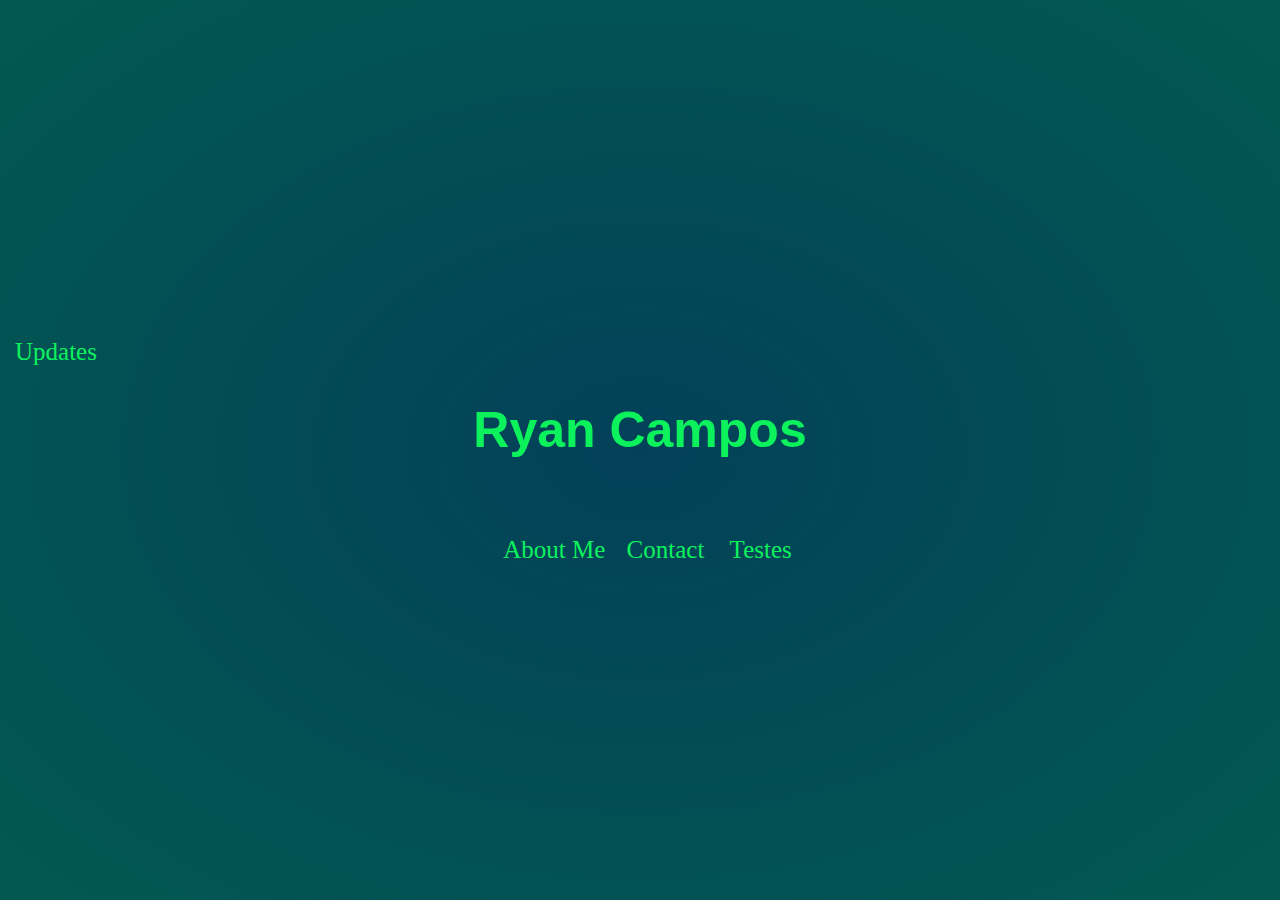
<file: index.html>
<!DOCTYPE html>
<html lang="pt-br">
<head>
  <meta charset="UTF-8">
  <meta http-equiv="X-UA-Compatible" content="IE=edge">
  <meta name="viewport" content="width=device-width, initial-scale=1.0">
  <title>ProjetoAlfa4</title>
  <link rel="stylesheet" href="css/main.css">
  <link rel="shortcut icon" href="favicon.jfif" type="image/x-icon">
</head>
<header><a href="updates.html">Updatesㅤ</a></header>
<body>
    

    <h1><strong>Ryan Campos</strong></h1>
    
    <div>
    <a href="aboutme.html">About Meㅤ </a>
    <a href="contact.html">Contact ㅤ</a>
    <a href="tests.html">Testesㅤ</a>
    </div>
    
</body>
</html>
</file>
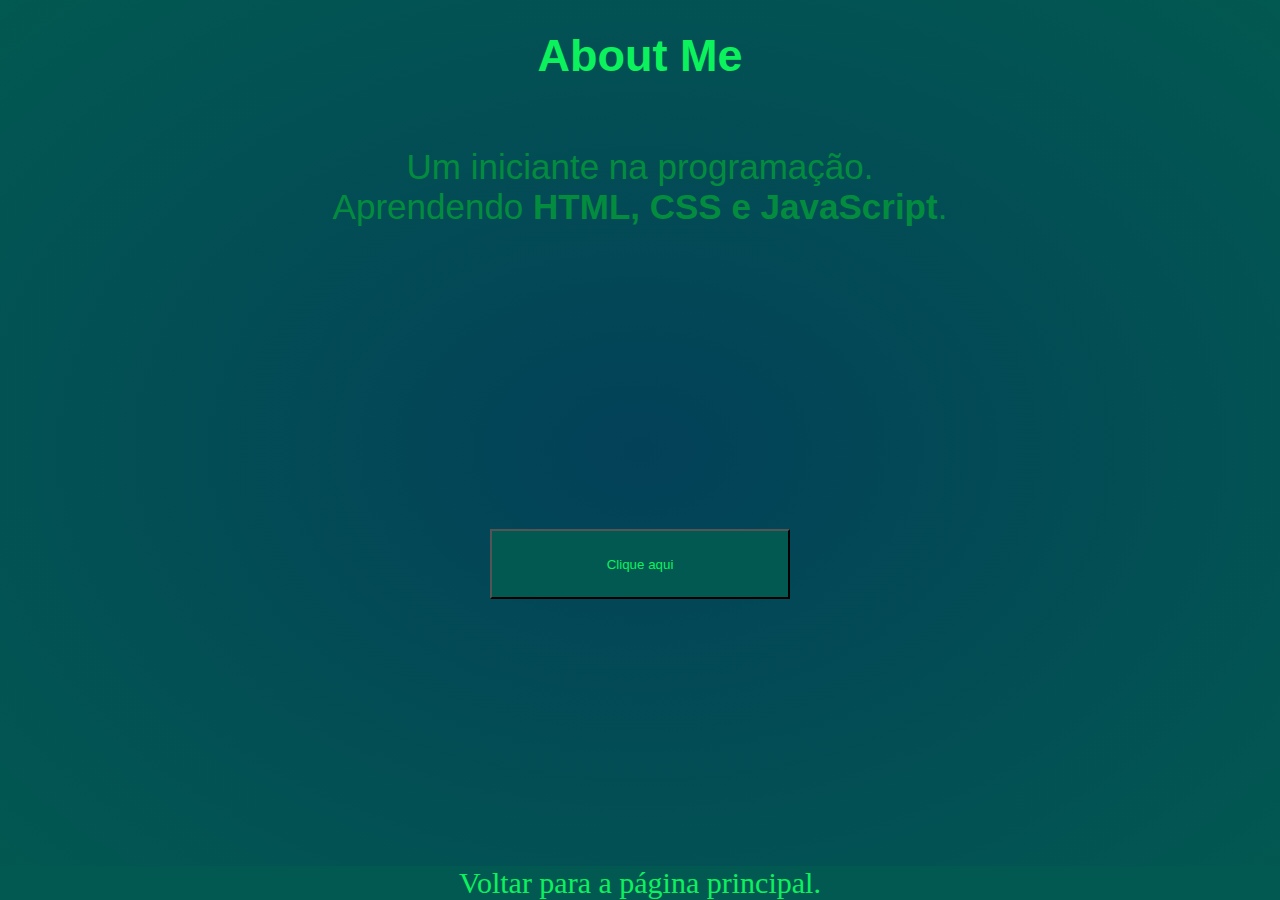
<file: aboutme.html>
<!DOCTYPE html>
<html lang="en">
<head>
    <meta charset="UTF-8">
    <meta http-equiv="X-UA-Compatible" content="IE=edge">
    <meta name="viewport" content="width=device-width, initial-scale=1.0">
    <title>About Me</title>
    <link rel="shortcut icon" href="favicon.jfif" type="image/x-icon">
    <link rel="stylesheet" href="css/about.css">
    <script src="js/about.js"></script>
</head>
<body id="body">
    <h1 id="h1text">About Me</h1>
    <p id="ptext">Um iniciante na programação.<br>Aprendendo<strong> HTML, CSS e JavaScript</strong>.
       
    </p>

    <input type="button" value="Clique aqui" onclick="clicou()" id="botao">
    
    <a href="index.html" id="back">Voltar para a página principal.</a>
</body>
</html>
</file>
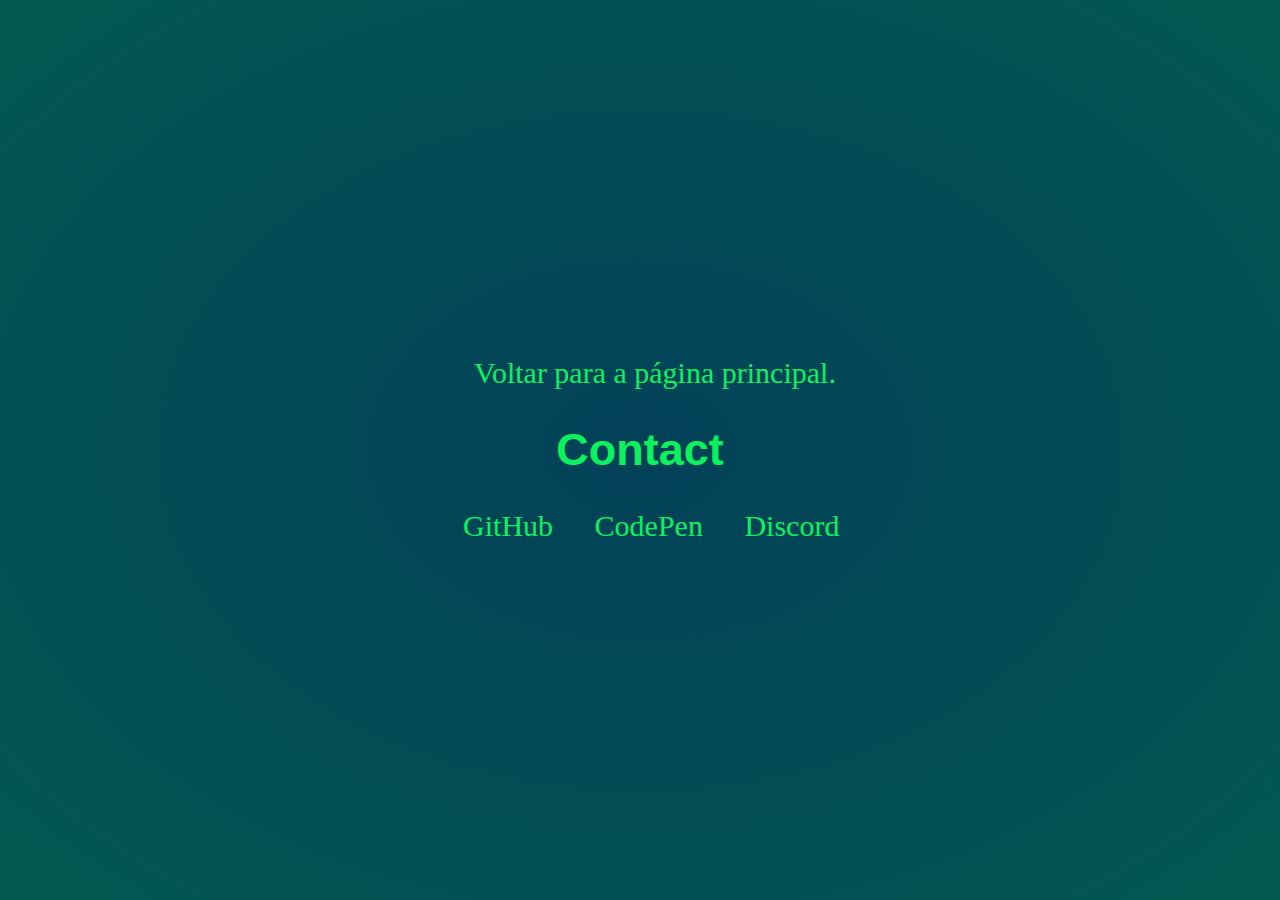
<file: contact.html>
<!DOCTYPE html>
<html lang="pt-br">
<head>
    <meta charset="UTF-8">
    <meta http-equiv="X-UA-Compatible" content="IE=edge">
    <meta name="viewport" content="width=device-width, initial-scale=1.0">
    <title>Contact</title>
    <link rel="stylesheet" href="css/contact.css">
    <link rel="stylesheet" href="css/var.css"
</head>
<div id="goback">
    <a href="index.html" >Voltar para a página principal.ㅤ</a>
    </div>
<body>
    <h1>Contact</h1>
    <div>
    <a href="https://github.com/htxe" target="_blank">GitHub ㅤ</a>
    <a href="https://codepen.io/htxe" target="_blank">CodePen ㅤ</a>
    <a href="https://discord.gg/PMvP82ZhwV" target="_blank">Discord ㅤ</a>



</div>


</body>

    
</html>
</file>
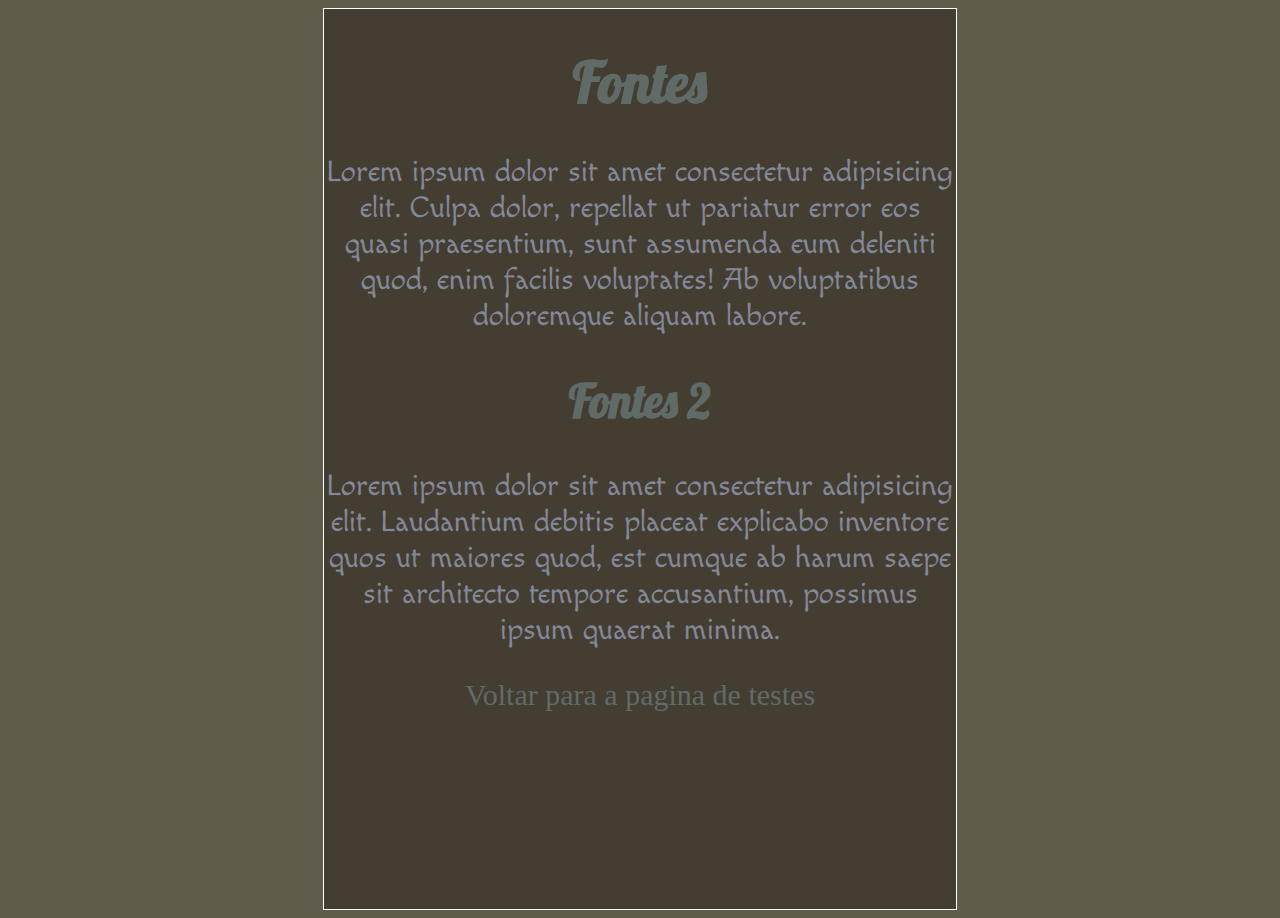
<file: fonts.html>
<!DOCTYPE html>
<html lang="pt-br">
<head>
    <meta charset="UTF-8">
    <meta http-equiv="X-UA-Compatible" content="IE=edge">
    <meta name="viewport" content="width=device-width, initial-scale=1.0">
    <title>Teste de Fontes</title>
    <link rel="stylesheet" href="css/fonts.css">
</head>
<body>
    <div id="container">
    <h1>Fontes</h1>
    <p>Lorem ipsum dolor sit amet consectetur adipisicing elit. Culpa dolor, repellat ut pariatur error eos quasi praesentium, sunt assumenda eum deleniti quod, enim facilis voluptates! Ab voluptatibus doloremque aliquam labore.</p>

    <h2>Fontes 2</h2>
    <p>Lorem ipsum dolor sit amet consectetur adipisicing elit. Laudantium debitis placeat explicabo inventore quos ut maiores quod, est cumque ab harum saepe sit architecto tempore accusantium, possimus ipsum quaerat minima.</p>
    <a href="tests.html">Voltar para a pagina de testes</a>
</div>

</body>
</html>
</file>
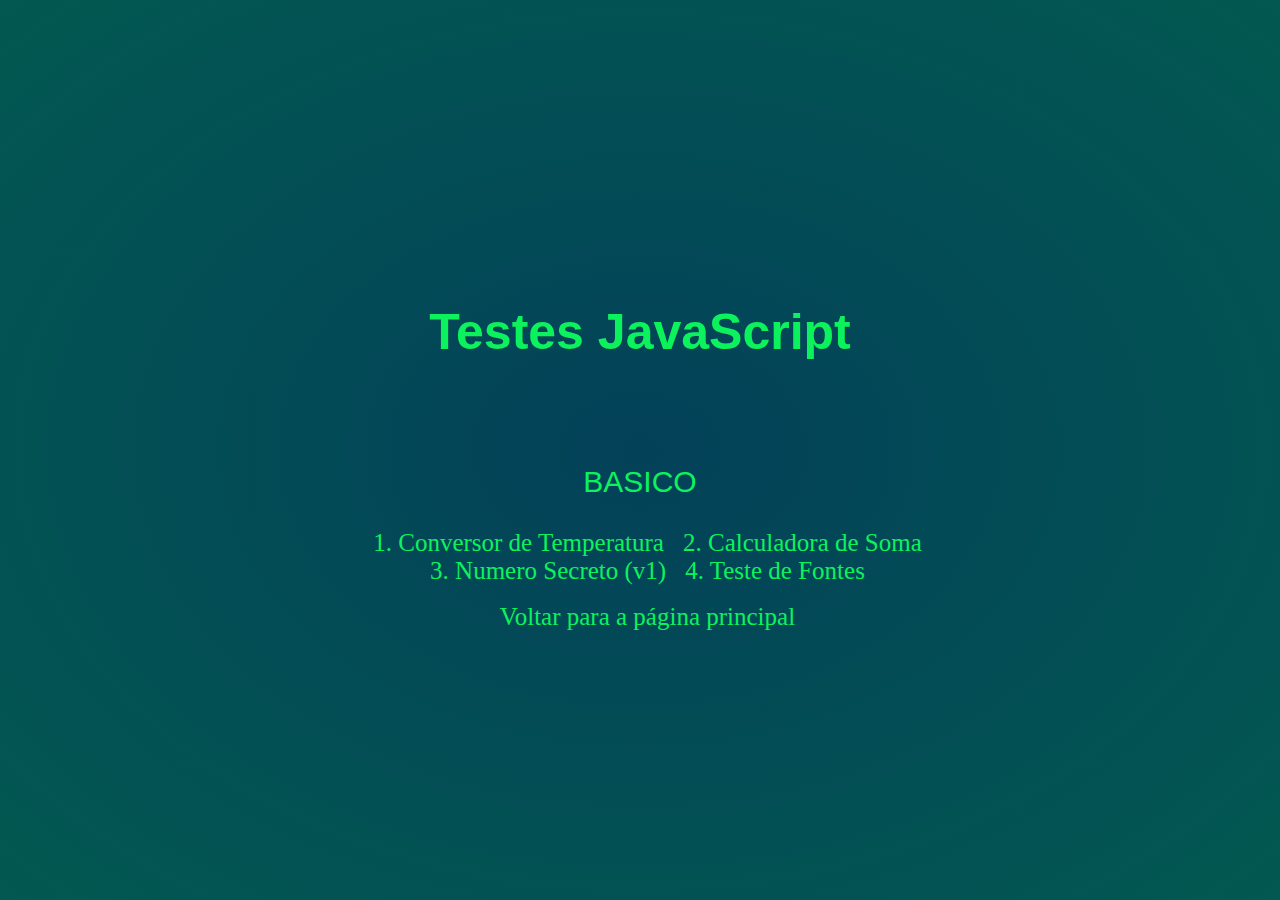
<file: tests.html>
<!DOCTYPE html>
<html lang="en">
<head>
    <meta charset="UTF-8">
    <meta http-equiv="X-UA-Compatible" content="IE=edge">
    <meta name="viewport" content="width=device-width, initial-scale=1.0">
    <title>Testes</title>
    <link rel="stylesheet" href="css/testes.css">
</head>
<body>
    <h1>Testes <strong>JavaScript</strong></h1>
    <section>
        <P>BASICO</P>
    <a href="https://htxe.github.io/Conversor-C-F/" target="_blank">1. Conversor de Temperatura</a>
        <a href="https://htxe.github.io/Calculadora-de-Soma/" target="_blank">2. Calculadora de Soma</a><br>
            <a href="https://htxe.github.io/Numero-Secreto-V1/" target="_blank">3. Numero Secreto (v1)</a>
                <a href="fonts.html">4. Teste de Fontes</a>
</section>
<div>
    <BR>
    
    <a href="index.html" id="back">Voltar para a página principal</a>
</div>
</body>
</html>
</file>
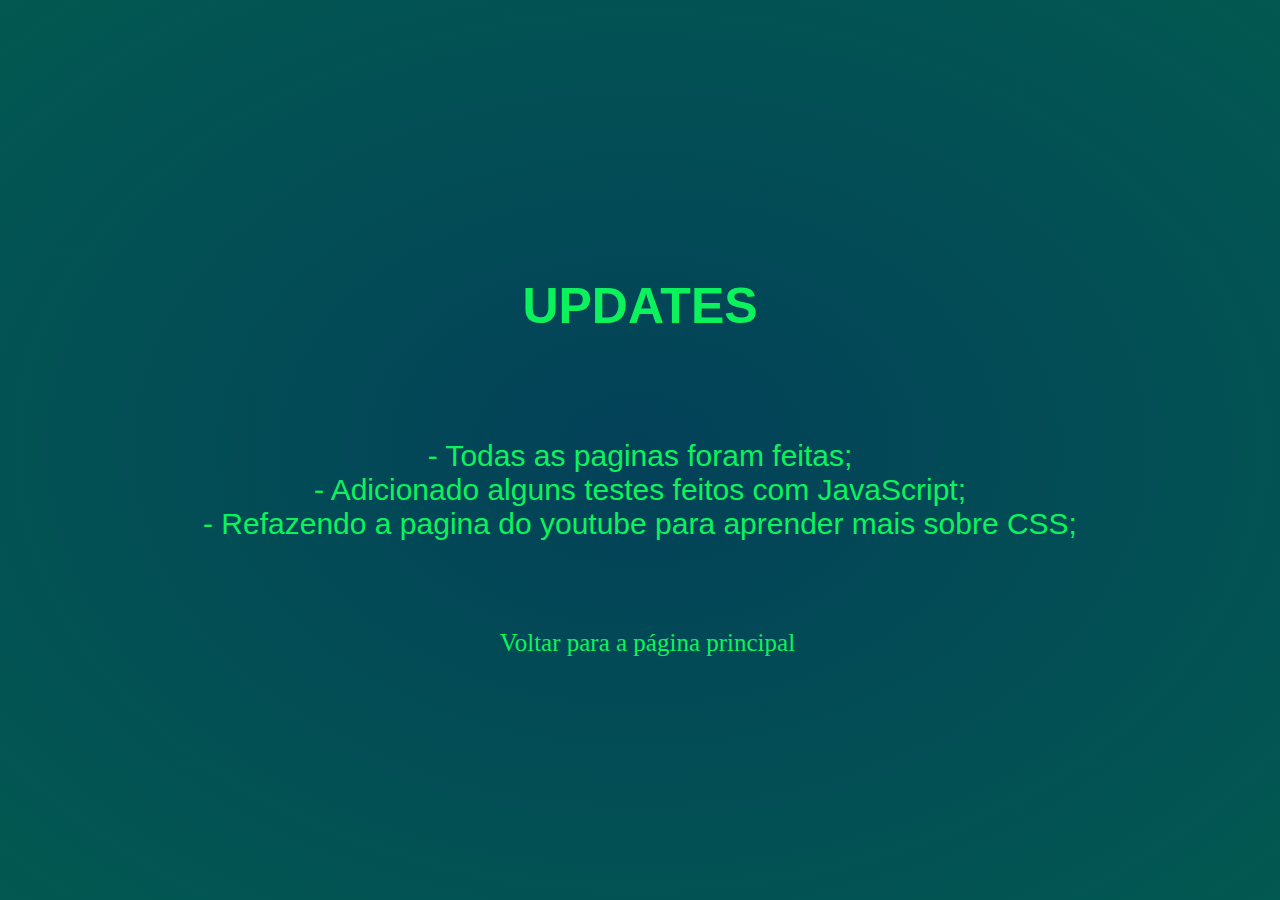
<file: updates.html>
<!DOCTYPE html>
<html lang="en">
<head>
    <meta charset="UTF-8">
    <meta http-equiv="X-UA-Compatible" content="IE=edge">
    <meta name="viewport" content="width=device-width, initial-scale=1.0">
    <title>Updates</title>
    <link rel="stylesheet" href="css/main.css">
</head>
<body>
    <H1>UPDATES</H1>
    <p>- Todas as paginas foram feitas;<br>
        - Adicionado alguns testes feitos com JavaScript;<br>
        - Refazendo a pagina do youtube para aprender mais sobre CSS;
    </p>
    <div>
        <BR>
        
        <a href="index.html" id="back">Voltar para a página principal</a>
    </div>
</body>
</html>
</file>
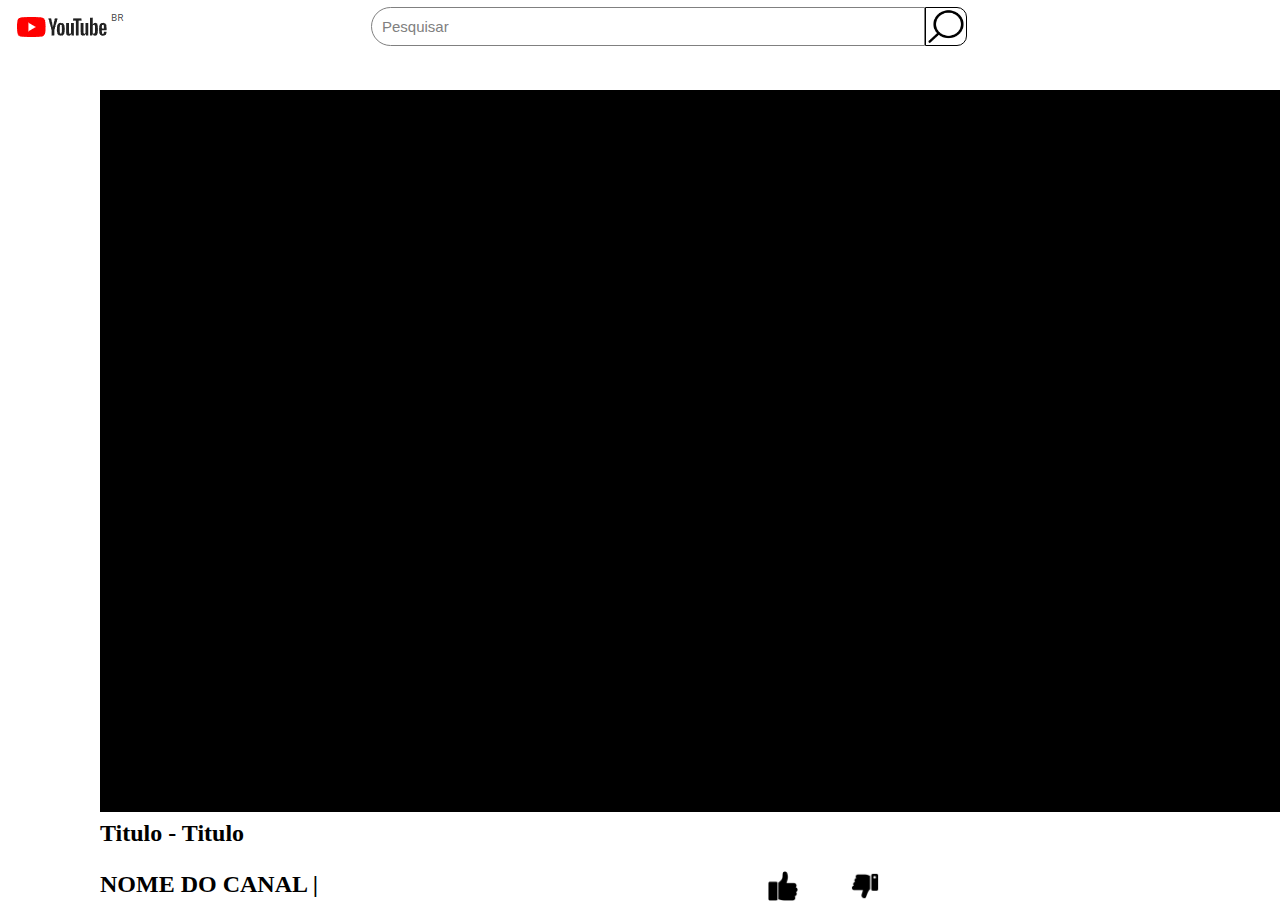
<file: youtube.html>
<!DOCTYPE html>
<html lang="pt-br">
<head>
    <meta charset="UTF-8">
    <meta http-equiv="X-UA-Compatible" content="IE=edge">
    <meta name="viewport" content="width=device-width, initial-scale=1.0">
    <title>Youtube - Em construção</title>
    <link rel="stylesheet" href="css/ytmain.css">
</head>
<body>
    <img src="img/logo.png" alt="logo do youtube" id="logo" >
    <header>
        <div id="container">
        <nav>
           
             <input type="text" value="Pesquisar" onfocus="this.value='';" id="search">
            <img src="img/pesquisa.png" alt="pesqicon" id="pesquisar">
            

        </nav>
    </div>
    </header>
    <div class="v1"></div><br>
         <div class="v2"></div><br>
                <div class="v3"></div><br>
                 <div class="v4"></div><br>
         <div class="v5"></div><br>
    <div id="display">    
    </div>
    <div>
    <span><h2>Titulo - Titulo<br><p>
        NOME DO CANAL | <img src="img/gostar.png" alt="like" class="like">  <img src="img/dislike.png" alt="deslike" class="unlike">
    </p></h2></span>
</div>
<footer>
   
</footer>
</body>
</html>
</file>
<file: css/main.css>
body {
    background-image: radial-gradient(#034159, #025951);
    display: flex;
    min-height: 100vh;
    flex-direction: column;
    justify-content: center;
    text-align: center;
    margin: 0 auto;
    height: 100%;
    box-sizing: border-box;
  
}

h1 {
    color: #0CF25D;
    font-size: 50px;
    font-family: Arial, Helvetica, sans-serif;
    padding-bottom: 40px;
    
}

a {
    text-decoration: none;
    font-size: 25px;
    padding-left: 15px;
    color: #0CF25D;
}

a:hover {
    font-size: 27px;
    color: #038C3E;
    background-color: #034159;
}

header {
    display: flex;
    justify-content:start
}

p {
    color: #0CF25D;
    font-size: 30px;
    font-family: Arial, Helvetica, sans-serif;
    padding-bottom: 40px;
    
}
/* #262626 - cor de
</file>
<file: css/about.css>
body {
    background-image: radial-gradient(#034159, #025951);
    display: flex;
    min-height: 100vh;
    flex-direction: column;
    justify-content: center;
    text-align: center;
    margin: 0 auto;
    box-sizing: border-box;
   
  
}

h1 {
    color: #0CF25D;
    font-family: Arial, Helvetica, sans-serif;
    font-size: 45px;
}
p {
    color:  #038C3E;
    font-family: Arial, Helvetica, sans-serif;
    font-size: 35px
}

input#botao {
    width: 200px;
    text-align: center;
    margin: auto;
    background-color: #025951;
    height: 70px;
    width: 300px;
    color:#0CF25D;
    
}

input#botao:hover {
    width: 310px;
    height: 75px;
    background-color: #0CF25D;
    color: #034159;
}

a {
    background-color:#025951 ;
    color:#0CF25D;
    font-size: 30px;
    text-decoration: none;
}
</file>
<file: css/contact.css>
body {
    background-image: radial-gradient(#034159, #025951);
    display: flex;
    min-height: 100vh;
    flex-direction: column;
    justify-content: center;
    text-align: center;
    margin: 0 auto;
   
  
}

h1 {
    color: var(--txt-color);
    font-family: Arial, Helvetica, sans-serif;
    font-size: 45px;
}
p {
    color:  #038C3E;
    font-family: Arial, Helvetica, sans-serif;
    font-size: 35px
}

a {
    background-color: var(--bg-color);
    color: var(--txt-color);
    font-size: 30px;
    text-decoration: none;
    padding-left: 30px;
}

a:hover {
    width: 310px;
    height: 75px;
    background-color: #0CF25D;
    color: #034159;
}
</file>
<file: css/var.css>
:root {
    --bg-color: radial-gradient(#034159, #025951);
    --txt-color: #0CF25D;
    }
</file>
<file: css/fonts.css>
@import url('https://fonts.googleapis.com/css2?family=Lobster&display=swap');
@import url('https://fonts.googleapis.com/css2?family=Macondo&display=swap');
body {
    text-align: center;
    background-color: #5F5C4C;
}
div#container {
    border: 1px solid #ffffff;
    width: 50%;
    height: 900px;
    background-color: #443D32;
    margin-left: auto;
    margin-right: auto;
}

h1 {
    font-family: 'Lobster', cursive;
    text-align: center;
    font-size: 56px;
    color: #606B68;
}h2 {
    font-family: 'Lobster', cursive;
    text-align: center;
    font-size: 46px;
    color: #606B68;
}

p {
    font-family: 'Macondo', cursive;
    font-size: 30px;
    color: #838898;
}

a {
    text-decoration: none;
    font-size: 30px;
    color:#606B68
}

a:hover {
    background-color:#5F5C4C ; 
    color: #838898;
}
</file>
<file: css/testes.css>
body {
    background-image: radial-gradient(#034159, #025951);
    display: flex;
    min-height: 100vh;
    flex-direction: column;
    justify-content: center;
    text-align: center;
    margin: 0 auto;
    height: 100%;
    box-sizing: border-box;
    
  
}
P {
    color: #0CF25D;
    font-size: 30px;
    font-family: Arial, Helvetica, sans-serif;
    
}
h1 {
    color: #0CF25D;
    font-size: 50px;
    font-family: Arial, Helvetica, sans-serif;
    padding-bottom: 40px;
    
}

a {
    text-decoration: none;
    font-size: 25px;
    padding-left: 15px;
    color: #0CF25D;
}

a:hover {
    font-size: 27px;
    color: #038C3E;
    background-color: #034159;
}

header {
    display: flex;
    justify-content:start
}


/* #262626 - cor de
</file>
<file: css/ytmain.css>
body {
    width: 100%;
    height: 100%;
}

header {
    display: flex;
    justify-content: center;
    align-items: center;
}
nav {
   position: absolute;
   top: 7px;
}
div#container {
    display: flex;
    align-items: center;
    justify-content: center;
}
/* Imagem de pesquisa */
img#pesquisar {
    width: 40px;  
    position: absolute;
    text-align: center;
    height: 37px;
    border: 1px solid black;
   border-radius: 0px 10px 10px 0px;
}
/* Imagem logo */
img#Logo {
position: absolute;
top: 0;
}
/* Display */
div#display {
    position: absolute;
    top: 90px;
    left: 100px;
    height: 720px;
    width: 1280px;
    border: 1px solid black;
    background-color: black;
}
/* Input de barra de pesquisa */
input#search {
    width: 540px;
    top:10px;
    height: 35px;
    border: 1px solid gray;
    color: gray;
    padding-left: 10px;
    font-size: 15px;
    border-radius: 45px 0px 0px 45px;
}

.teclado {
    position: absolute;
    left: 1218px;
    height: 43px;
    top: 8px;
}
h2 {
    position: absolute;
    top: 800px;
    left: 100px;
}

.v1 {
    width: 390px;
    height: 200px;
    position: absolute;
    background-color: red;
    left: 82%;
    margin-top: 38px;
}
.v2 {
    width: 390px;
    height: 200px;
    position: absolute;
    background-color: black;
    left: 82%;
    margin-top: 271px;
}

.v3 {
    width: 390px;
    height: 200px;
    position: absolute;
    background-color: rgb(255, 0, 0);
    left: 82%;
    margin-top: 506px;
}
.like {
    width: 30px;
    padding-left: 450px;
    position: absolute;
    text-align: center;
}

.unlike {
    width: 30px;
  
    position: absolute;
    left: 750px;
    text-align: center;
}
</file>
